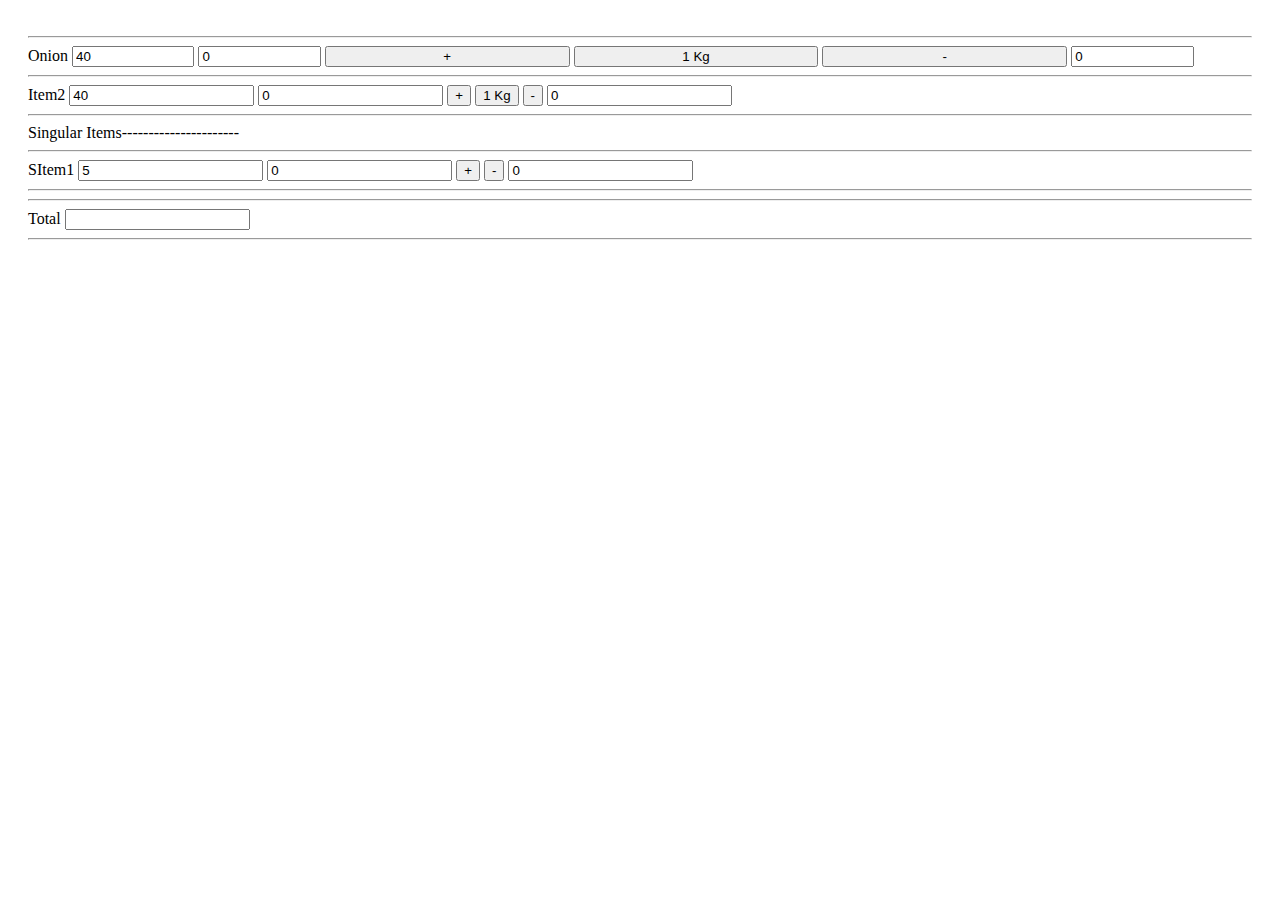
<file: index.html>
<html>
    <head>
    <script>

</script>
    </head>
<body>
<div style="padding:20px">
<!--Start of item1-->
<hr>    
<label style="width: 10%">Onion</label>
<input style="width: 10%" type="text" id="val1" rows="1" cols="5"  value="40">
<input style="width: 10%" type="text" id="quantity1" rows="1" cols="10"  value="0" onchange="add1()">

<button style="width: 20%" type="button" onclick="qa1()">+</button>
<button style="width: 20%" type="button" onclick="qa1kg()">1 Kg</button>
<button style="width: 20%" type="button" onclick="qs1()">-</button>
<input style="width: 10%" id="total1" value="0" >
    
<!--End of item1-->    
<!--Start of item2-->
<br><hr>
<label>Item2</label>
<input type="text" id="val2" rows="1" cols="5"  value="40">
<input type="text" id="quantity2" rows="1" cols="10"  value="0" onchange="add2()">

<button type="button" onclick="qa2()">+</button>
<button type="button" onclick="qa2kg()">1 Kg</button>
<button type="button" onclick="qs2()">-</button>
<input id="total2" value="0" >
<!--End of item2--> 
<!--Start to singular items-->
<br><hr>Singular Items----------------------<hr>
<label>SItem1</label>
<input type="text" id="sval1" rows="1" cols="5"  value="5">
<input type="text" id="squantity1" rows="1" cols="10" value="0" onchange="sadd1()">

<button type="button" onclick="sqa1()">+</button>
<button type="button" onclick="sqs1()">-</button>
<input id="stotal1" value="0" >    
<!--End of singular Items-->    
<!--Start-->
<hr><hr>
Total  <input type="text" id="totalAll" >
<hr>
</div>
<!--end-->
<script src="js.js"></script>
<script src="css.css"></script>
</body>
</html>

<!-- 
<label for="male"></label>
<br>
Total Price is <input id="total">
<br>
<button type="button" value="Reset">Clear</button>
-->
</file>
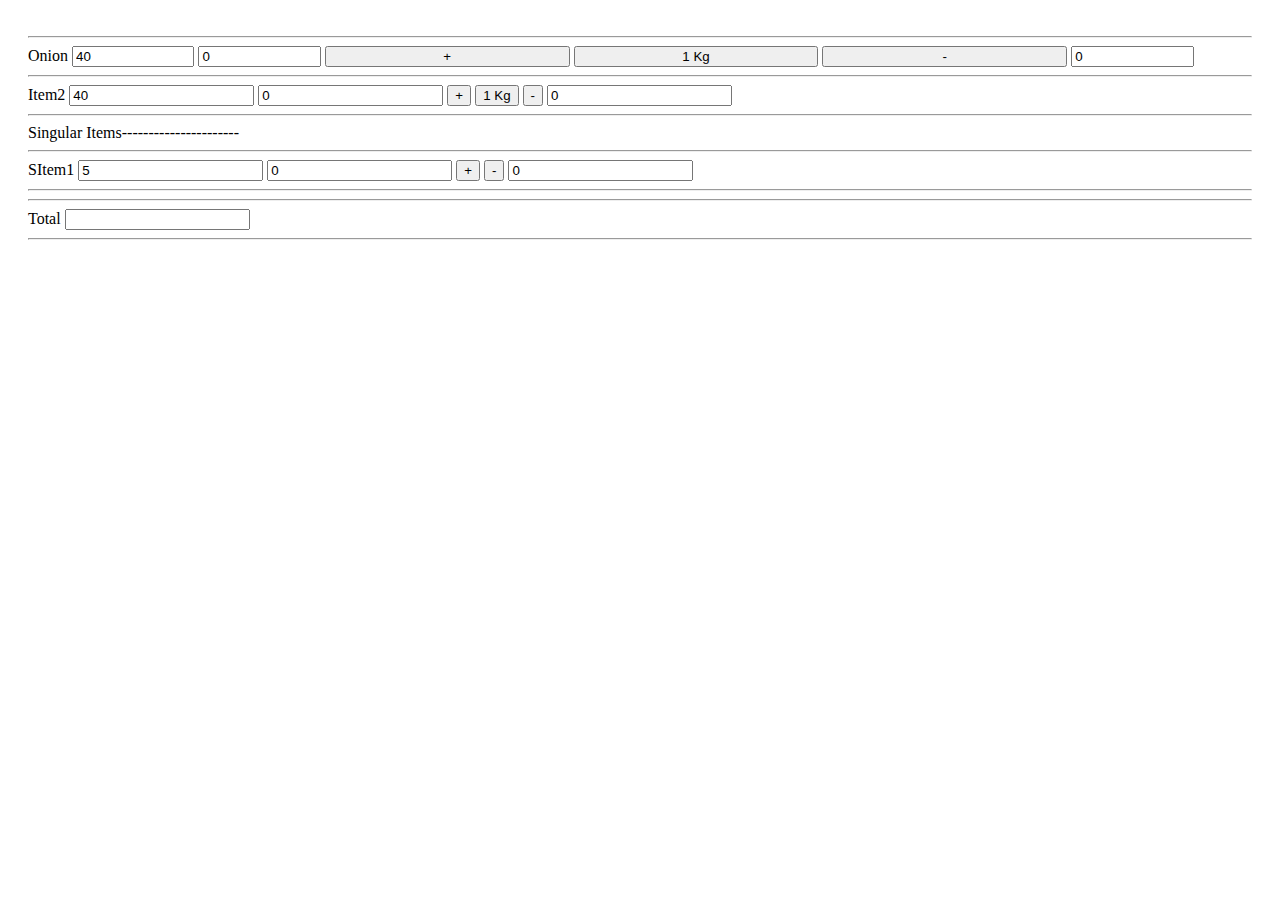
<file: main.html>
<html>
    <head>
    <script>

</script>
    </head>
<body>
<div style="padding:20px">
<!--Start of item1-->
<hr>    
<label style="width: 10%">Onion</label>
<input style="width: 10%" type="text" id="val1" rows="1" cols="5"  value="40">
<input style="width: 10%" type="text" id="quantity1" rows="1" cols="10"  value="0" onchange="add1()">

<button style="width: 20%" type="button" onclick="qa1()">+</button>
<button style="width: 20%" type="button" onclick="qa1kg()">1 Kg</button>
<button style="width: 20%" type="button" onclick="qs1()">-</button>
<input style="width: 10%" id="total1" value="0" >
    
<!--End of item1-->    
<!--Start of item2-->
<br><hr>
<label>Item2</label>
<input type="text" id="val2" rows="1" cols="5"  value="40">
<input type="text" id="quantity2" rows="1" cols="10"  value="0" onchange="add2()">

<button type="button" onclick="qa2()">+</button>
<button type="button" onclick="qa2kg()">1 Kg</button>
<button type="button" onclick="qs2()">-</button>
<input id="total2" value="0" >
<!--End of item2--> 
<!--Start to singular items-->
<br><hr>Singular Items----------------------<hr>
<label>SItem1</label>
<input type="text" id="sval1" rows="1" cols="5"  value="5">
<input type="text" id="squantity1" rows="1" cols="10" value="0" onchange="sadd1()">

<button type="button" onclick="sqa1()">+</button>
<button type="button" onclick="sqs1()">-</button>
<input id="stotal1" value="0" >    
<!--End of singular Items-->    
<!--Start-->
<hr><hr>
Total  <input type="text" id="totalAll" >
<hr>
</div>
<!--end-->
<script src="js.js"></script>
<script src="css.css"></script>
</body>
</html>

<!-- 
<label for="male"></label>
<br>
Total Price is <input id="total">
<br>
<button type="button" value="Reset">Clear</button>
-->
</file>
